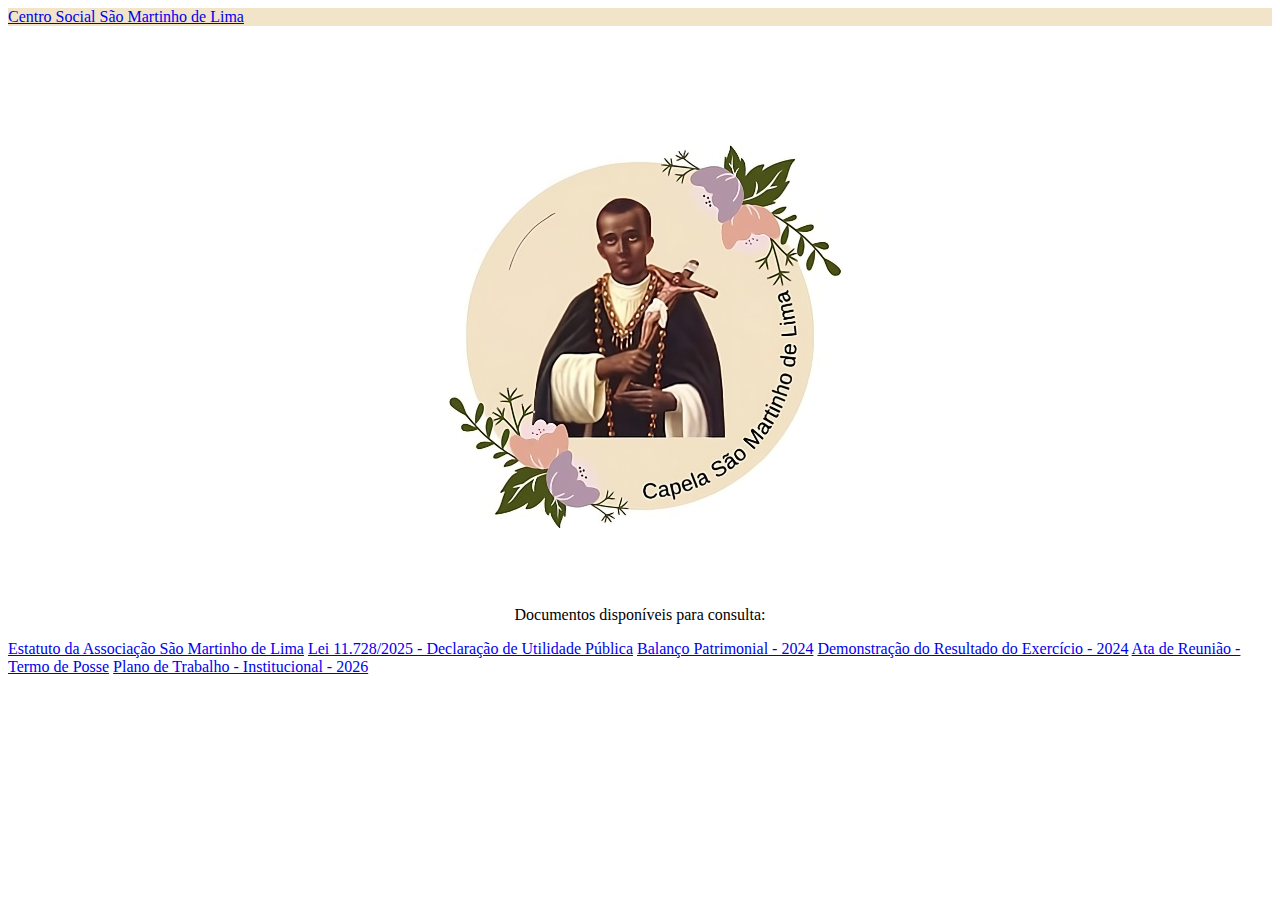
<file: frontend/public/index.html>
<!DOCTYPE html>
<html lang="pt-br">
<head>
    <meta charset="UTF-8">
    <meta name="viewport" content="width=device-width, initial-scale=1.0">
    <title>Centro Social São Martinho de Lima</title>
    <link href="https://cdn.jsdelivr.net/npm/bootstrap@5.3.8/dist/css/bootstrap.min.css" rel="stylesheet" integrity="sha384-sRIl4kxILFvY47J16cr9ZwB07vP4J8+LH7qKQnuqkuIAvNWLzeN8tE5YBujZqJLB" crossorigin="anonymous">
    <link rel="stylesheet" href="css/style.css">
</head>

<body>

    <header class="container-fluid header">        
        <nav class="navbar fixed-top" style="background-color: #F2E4C9;">
            <div class="container">
                <a class="navbar-brand" href="index.html">Centro Social São Martinho de Lima</a>
                <div class="btn-group btn-bd-primary role="group">
                    <!-- <a type="button" class="btn btn-dark" href="documents/AtaTermoPosse.pdf" title="Ata - Termo de Posse" target="_blank">Botão 1</a>
                    <button type="button" class="btn btn-dark">Botão 2</button>
                    <button type="button" class="btn btn-dark">Botão 3</button>
                    <button type="button" class="btn btn-dark">Botão 4</button>
                    <button type="button" class="btn btn-dark">Botão 5</button> -->
                </div>
            </div>
            
        </nav>    
    </header>

    <section name="parte-1" class="container" style="margin-top: 60px;">
        
        <div style="text-align: center;">
            <img src="./img/lg-cssmlima-full-cfd.jpg" alt="Logotipo do Centro Social São Martinho de Lima" style="max-width: 500px;">
        </div>

        <p style="text-align: center;">Documentos disponíveis para consulta:</p>
        
        <div name="links-documentos" class="d-grid gap-2 col-6 mx-auto">
            <a href="documents/cssml-estatuto.pdf" target="_blank" class="btn btn-dark" type="button">Estatuto da Associação São Martinho de Lima</a>
            <a href="documents/cssml-lei-utilidade-publica.pdf" target="_blank" class="btn btn-dark" type="button">Lei 11.728/2025 - Declaração de Utilidade Pública</a>
            <a href="documents/cssml-balanco-patrimonial-2024.pdf" target="_blank" class="btn btn-dark" type="button">Balanço Patrimonial - 2024</a>
            <a href="documents/cssml-demonstracao-resultado-2024.pdf" target="_blank" class="btn btn-dark" type="button">Demonstração do Resultado do Exercício - 2024</a>
            <a href="documents/cssml-ata-termo-posse.pdf" target="_blank" class="btn btn-dark" type="button">Ata de Reunião - Termo de Posse</a>
            <a href="documents/cssml-plano-trabalho-institucional-2026.pdf" target="_blank" class="btn btn-dark" type="button">Plano de Trabalho - Institucional - 2026</a>
        </div>

    </section>

</body>
</html>
</file>
<file: frontend/public/css/style.css>
.header {
    padding: 0px;
}

.top-bar-1 {
    padding-top: 15px;
    padding-bottom: 15px;
    padding-left: 5%;
    padding-right: 5%;
    margin: 0px;
    background-color: #582C12;
    color: #FFD43A;
    font-size:x-large;
    letter-spacing: 1px;
}

.btn-bd-primary {
  --bs-btn-font-weight: 600;
  --bs-btn-color: var(--bs-white);
  --bs-btn-bg: var(--bd-violet-bg);
  --bs-btn-border-color: var(--bd-violet-bg);
  --bs-btn-hover-color: var(--bs-white);
  --bs-btn-hover-bg: #{shade-color($bd-violet, 10%)};
  --bs-btn-hover-border-color: #{shade-color($bd-violet, 10%)};
  --bs-btn-focus-shadow-rgb: var(--bd-violet-rgb);
  --bs-btn-active-color: var(--bs-btn-hover-color);
  --bs-btn-active-bg: #{shade-color($bd-violet, 20%)};
  --bs-btn-active-border-color: #{shade-color($bd-violet, 20%)};
}
</file>
